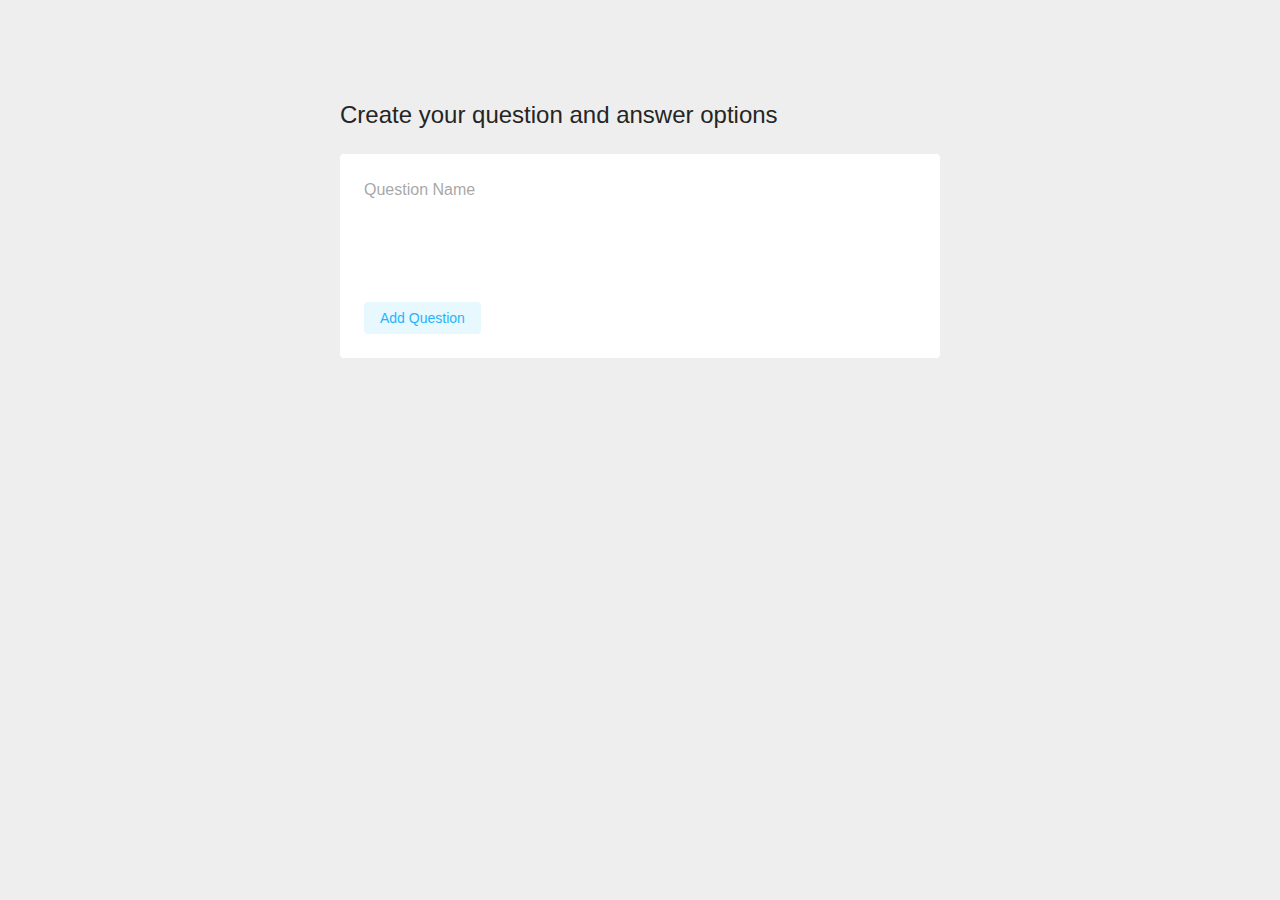
<file: index.html>
<!DOCTYPE html>

<html>

  <head>
    <meta charset="utf-8">
    <meta http-equiv="X-UA-Compatible" content="IE=Edge">
    <title>Ta-Da</title>

    <meta name="viewport" content="width=device-width, initial-scale=1">
    <meta name="description" content="Ta-Da Daily Tasklist">
    <link rel="stylesheet" href="css/main.css">

  </head>

  <body>

    <div class="container">
      <div class="questionContainer">
        <h3>Create your question and answer options</h3>

        <form class="inputForm">
          <div class="inputGroup">
            <label>Question Name</label>
            <textarea class="questionInput"></textarea>
          <button type="submit" class="priBtn questionBtn">Add Question</button>
          </div>
        </form>

        <div class="quizBlock">
          <ul class="questionWrap">
            <li class="questionCard template">
              <div class="questionBlock">
                <h5 class="question">Who is the president of United States of America today?</h5>
                <a href="#" class="answerBtn">Add an answer</a>
              </div>
              <form id="answerForm" class="answerForm">
                <input type="text" class="answerInput" placeholder="Put the answer here">
                <div class="answerSelectors">
                  <label><input type="radio" class="wrongAnswer" name="answerType"> Wrong answer</label>
                  <label><input type="radio" class="rightAnswer" name="answerType"> Correct answer</label>
                </div>
                <button type="submit" class="priBtn">Submit answer</button>
              </form>
              <ul class="answerContainer">
                <li class="answerCard template">
                  <div class="answerText"></div>
                  <button class="deleteIcon">
                    <svg width="12px" height="12px" viewBox="0 0 12 12">
                        <g id="Page-1" stroke="none" stroke-width="1" fill="none" fill-rule="evenodd">
                            <path d="M7.06126618,6.00087492 L11.7801172,1.28202395 C12.0732943,0.989096975 12.0732943,0.513809823 11.7801172,0.220882846 C11.48694,-0.072294282 11.0121532,-0.072294282 10.718976,0.220882846 L6.00012508,4.93973382 L1.28102395,0.220882846 C0.987846824,-0.072294282 0.513059974,-0.072294282 0.219882846,0.220882846 C-0.073294282,0.513809823 -0.073294282,0.989096975 0.219882846,1.28202395 L4.93898397,6.00087492 L0.219882846,10.7197259 C-0.073294282,11.0126529 -0.073294282,11.48794 0.219882846,11.780867 C0.36647141,11.9272054 0.55858748,12.0004997 0.750453399,12.0004997 C0.942319318,12.0004997 1.13443539,11.9272054 1.28102395,11.7806169 L6.00012508,7.06176588 L10.718976,11.7806169 C10.8655646,11.9272054 11.0576807,12.0004997 11.2495466,12.0004997 C11.4414125,12.0004997 11.6335286,11.9272054 11.7801172,11.7806169 C12.0732943,11.4876899 12.0732943,11.0124027 11.7801172,10.7194757 L7.06126618,6.00087492 Z" id="Shape" fill="#000000" fill-rule="nonzero"></path>
                        </g>
                    </svg>
                  </button>
                </li>
              </ul>
            </li>
          </ul>
        </div>



      </div>
    </div>
  </body>


  <!-- <script>document.write('<script src="http://' + (location.host || 'localhost').split(':')[0] + ':35729/livereload.js?snipver=1"></' + 'script>')</script> -->

  <!-- <script src="js/main.js"></script> -->
  <script src="js/main.js"></script>


</html>
</file>
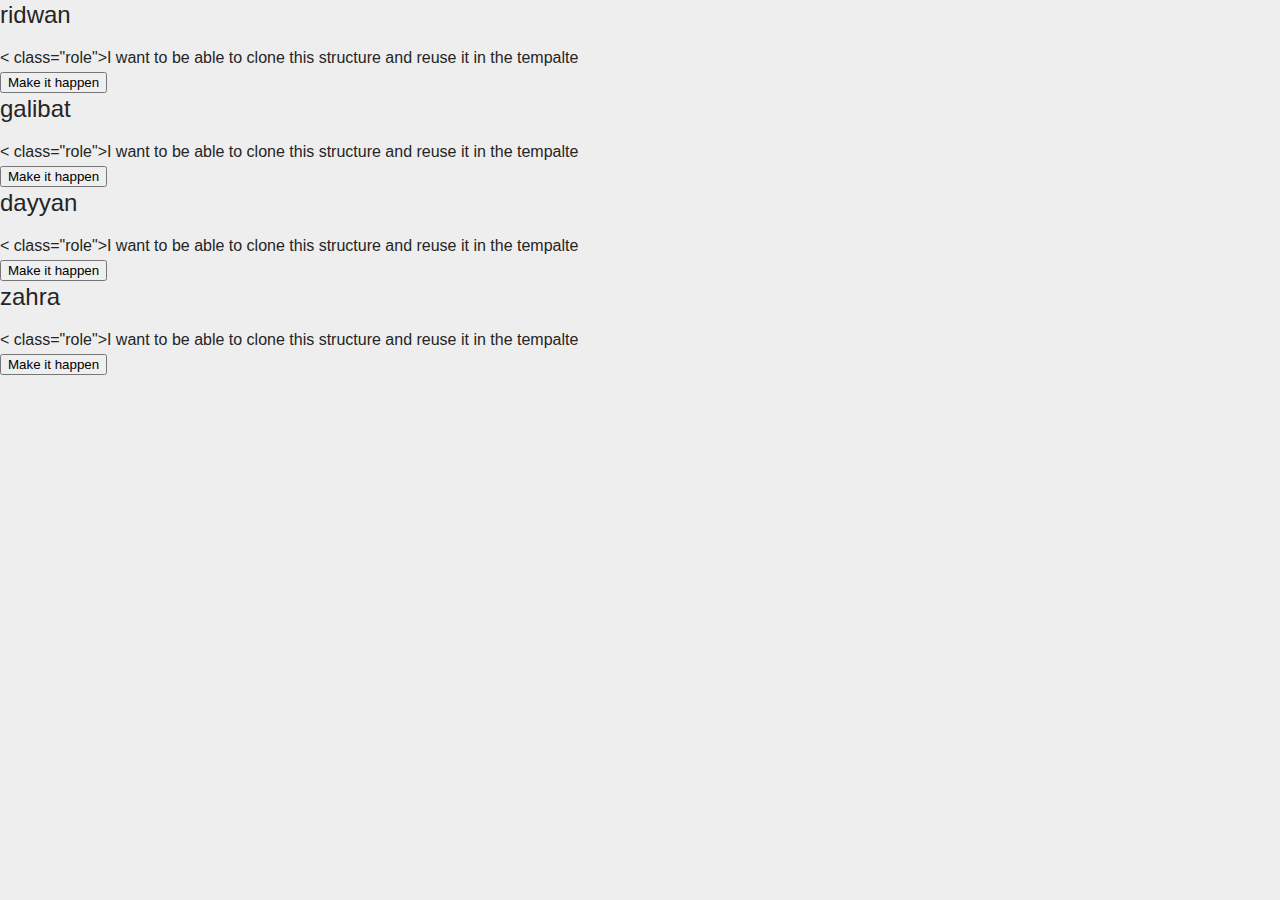
<file: playground.html>
<!DOCTYPE html>

<html>

  	<head>
	    <meta charset="utf-8">
	    <meta http-equiv="X-UA-Compatible" content="IE=Edge">
	    <title>Ta-Da</title>

	    <meta name="viewport" content="width=device-width, initial-scale=1">
	    <meta name="description" content="Ta-Da Daily Tasklist">
	    <link rel="stylesheet" href="css/main.css">
  	</head>

  	<body>
		<ul id="cloneContainer">
		  <li class="card template">
		    <h3 class="card-title">Wanna clone this</h3>
		    < class="role">I want to be able to clone this structure and reuse it in the tempalte</p>
		    <button type="submit" class="closeBtn">Make it happen</button>
		  </li>
		</ul>
  	</body>

  	<script src="js/playground.js"></script>

</html>
</file>
<file: css/main.css>
html {
  box-sizing: border-box; }

*, *::after, *::before {
  box-sizing: inherit; }

/* http://meyerweb.com/eric/tools/css/reset/ 
   v2.0 | 20110126
   License: none (public domain)
*/
html, body, div, span, applet, object, iframe,
h1, h2, h3, h4, h5, h6, p, blockquote, pre,
a, abbr, acronym, address, big, cite, code,
del, dfn, em, img, ins, kbd, q, s, samp,
small, strike, strong, sub, sup, tt, var,
b, u, i, center,
dl, dt, dd, ol, ul, li,
fieldset, form, label, legend,
table, caption, tbody, tfoot, thead, tr, th, td,
article, aside, canvas, details, embed,
figure, figcaption, footer, header, hgroup,
menu, nav, output, ruby, section, summary,
time, mark, audio, video {
  margin: 0;
  padding: 0;
  border: 0;
  font-size: 100%;
  font: inherit;
  vertical-align: baseline; }

/* HTML5 display-role reset for older browsers */
article, aside, details, figcaption, figure,
footer, header, hgroup, menu, nav, section {
  display: block; }

body {
  line-height: 1; }

ol, ul {
  list-style: none; }

blockquote, q {
  quotes: none; }

blockquote:before, blockquote:after,
q:before, q:after {
  content: '';
  content: none; }

table {
  border-collapse: collapse;
  border-spacing: 0; }

/* Colours */
/* Typography */
/* Declaring system font as font-face */
@font-face {
  font-family: system;
  font-style: normal;
  font-weight: 300;
  src: local(".SFNSText-Light"), local(".HelveticaNeueDeskInterface-Light"), local(".LucidaGrandeUI"), local("Ubuntu Light"), local("Segoe UI Light"), local("Roboto-Light"), local("DroidSans"), local("Tahoma"); }
/* Transition Mixin */
/* opacity Mixin */
/* Unit Size conversion to em */
/* General */
body {
  font-family: -apple-system, BlinkMacSystemFont, "Segoe UI", Roboto, Helvetica, Arial, sans-serif, "Apple Color Emoji", "Segoe UI Emoji", "Segoe UI Symbol";
  font-size: 16px;
  background-color: #eeeeee;
  color: #252525;
  line-height: 1.5;
  -webkit-font-smoothing: antialiased; }

h1, h2, h3, h4, h5, h6 {
  font-weight: 500;
  line-height: 1.25;
  margin-bottom: 1rem; }

h1 {
  font-size: 2rem; }

h2 {
  font-size: 1.75rem; }

h3 {
  font-size: 1.5rem; }

h4 {
  font-size: 1.25rem; }

h5 {
  font-size: 1rem; }

h6 {
  font-size: 0.75rem;
  text-transform: uppercase;
  letter-spacing: 1px; }

.container {
  max-width: 1280px;
  margin-left: auto;
  margin-right: auto;
  margin-top: 6.25rem; }
  .container::after {
    clear: both;
    content: "";
    display: block; }

.questionContainer {
  width: 600px;
  margin: 0 auto; }

.inputForm {
  margin-top: 1.5rem;
  color: #252525;
  margin-bottom: 1.5rem; }
  .inputForm .inputGroup {
    border-radius: 4px;
    margin-bottom: 24px;
    background-color: #fff;
    padding: 1.5rem; }
    .inputForm .inputGroup:nth-child(2n) {
      margin-right: 0; }
    .inputForm .inputGroup label {
      display: block;
      font-size: 1rem;
      opacity: .4;
      margin-bottom: 0.25rem; }
    .inputForm .inputGroup textarea {
      display: block;
      width: 100%;
      height: 6rem;
      border: none;
      background: none;
      border-bottom: 1px solid white;
      resize: none;
      font-size: 1.125rem;
      font-weight: 300; }
      .inputForm .inputGroup textarea:focus {
        outline: none; }
    .inputForm .inputGroup input {
      width: 100%;
      background: none;
      border: none;
      border-bottom: 1px solid #F6F6F6;
      padding: 1rem 0;
      font-size: 16px;
      color: #fff; }
      .inputForm .inputGroup input:focus {
        outline: none; }

.priBtn {
  background-color: #e8f8ff;
  border: none;
  font-size: 0.875rem;
  padding: 1rem 1rem;
  line-height: 0;
  font-weight: 500;
  color: #1FB5FC;
  cursor: pointer;
  border-radius: 4px; }
  .priBtn:hover {
    background-color: #cfeffe; }
  .priBtn:focus {
    outline: none; }

.quizBlock {
  margin-top: 2.5rem; }
  .quizBlock .questionWrap {
    position: relative;
    display: block; }
    .quizBlock .questionWrap .questionCard {
      border-radius: 4px;
      padding: 1.5rem;
      background-color: #fff;
      font-weight: 600;
      margin-bottom: 1rem; }
      .quizBlock .questionWrap .questionCard .answerForm {
        background-color: #F9FAFC;
        padding: 1rem;
        margin-top: 1rem; }
        .quizBlock .questionWrap .questionCard .answerForm .answerInput {
          width: 100%;
          font-size: 14px;
          padding: 0.5rem;
          border: none;
          border-radius: 2px;
          margin-bottom: 0.75rem; }
        .quizBlock .questionWrap .questionCard .answerForm .answerSelectors {
          font-size: 0.875rem;
          font-weight: 500;
          margin-bottom: 0.75rem; }
          .quizBlock .questionWrap .questionCard .answerForm .answerSelectors label {
            display: inline-block;
            margin-right: 0.75rem;
            cursor: pointer; }
      .quizBlock .questionWrap .questionCard .answerContainer .answerCard {
        background-color: #fef7f7;
        color: #ED332D;
        padding: 0.5rem;
        font-size: 0.875rem;
        font-weight: 400;
        border-radius: 4px;
        margin-top: 0.5rem; }
        .quizBlock .questionWrap .questionCard .answerContainer .answerCard.right {
          background-color: #b1ecbf;
          color: #28A947; }
        .quizBlock .questionWrap .questionCard .answerContainer .answerCard.wrong {
          background-color: #fdeae9; }
    .quizBlock .questionWrap .answerBtn {
      text-decoration: none;
      border: none;
      display: inline-block;
      background: none;
      font-size: 0.875rem;
      color: #1FB5FC;
      cursor: pointer;
      padding-bottom: 0.0625rem;
      border-bottom: 1px solid #e8f8ff; }
      .quizBlock .questionWrap .answerBtn:hover {
        border-bottom: 1px solid #84d6fd; }
      .quizBlock .questionWrap .answerBtn:focus {
        outline: none; }

/* Helper Classes */
.template {
  display: none; }

.hide {
  display: none; }

/*# sourceMappingURL=main.css.map */
</file>
